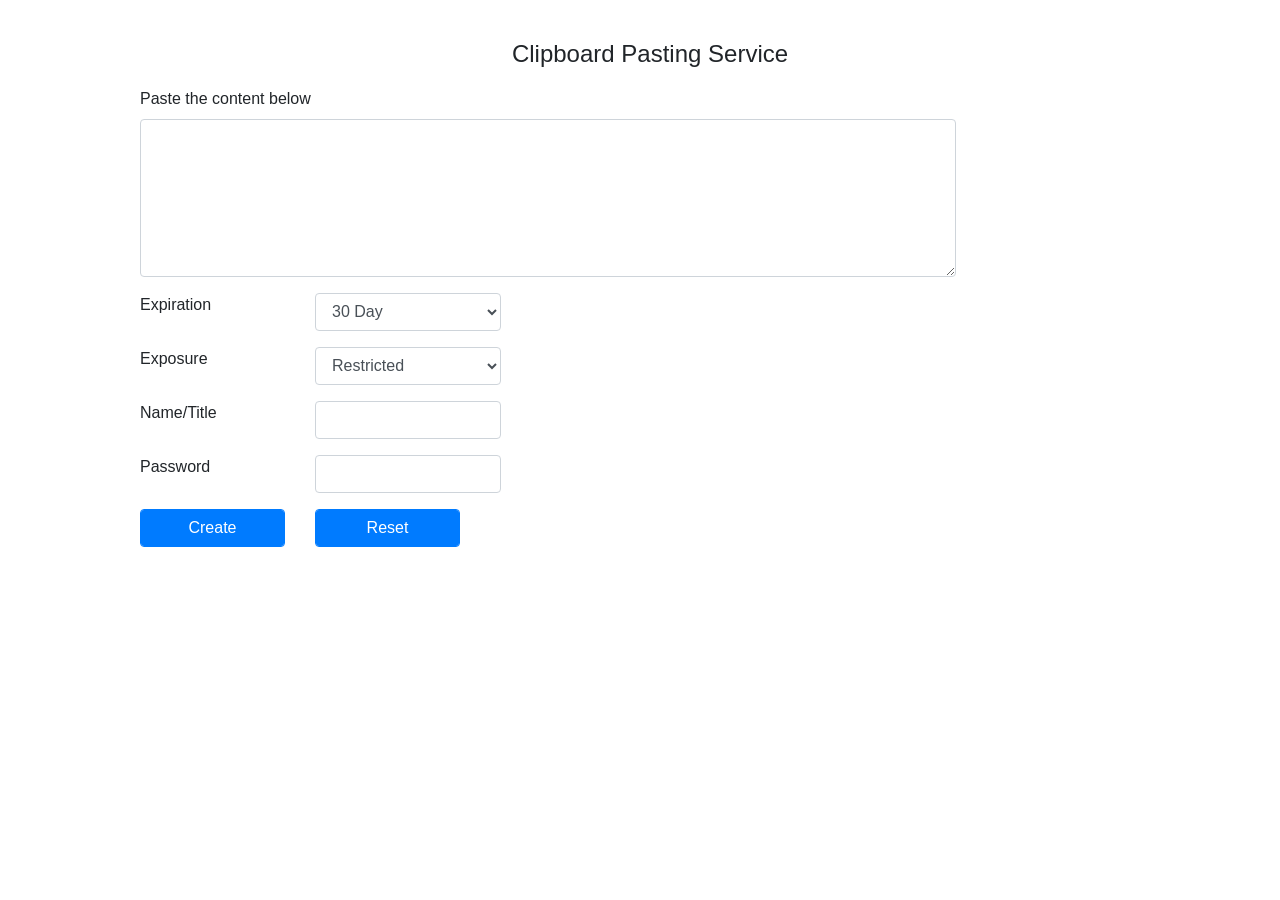
<file: index.html>
<!DOCTYPE html>
<html>
<head>
	<meta charset="utf-8">
	<title>Clipboard Pasting Service V2</title>
	<script type="text/javascript" src="Content/JS/jquery.min.js"></script>
	<link rel="stylesheet" href="https://cdn.jsdelivr.net/npm/bootstrap@4.5.3/dist/css/bootstrap.min.css" integrity="sha384-TX8t27EcRE3e/ihU7zmQxVncDAy5uIKz4rEkgIXeMed4M0jlfIDPvg6uqKI2xXr2" crossorigin="anonymous">
	<script src="https://cdn.jsdelivr.net/npm/bootstrap@4.5.3/dist/js/bootstrap.bundle.min.js" integrity="sha384-ho+j7jyWK8fNQe+A12Hb8AhRq26LrZ/JpcUGGOn+Y7RsweNrtN/tE3MoK7ZeZDyx" crossorigin="anonymous"></script>

	<script src="https://cdn.jsdelivr.net/npm/bootstrap@4.5.3/dist/js/bootstrap.bundle.min.js" integrity="sha384-ho+j7jyWK8fNQe+A12Hb8AhRq26LrZ/JpcUGGOn+Y7RsweNrtN/tE3MoK7ZeZDyx" crossorigin="anonymous"></script>

	<link rel="stylesheet" type="text/css" href="Content/CSS/custom.style.css">
</head>
<body>
	<div class="container div-spacing">
		<div class="spacing-top-bottom">
			<h4 class="text-center">Clipboard Pasting Service</h4>
		</div>
		<div>
			<form id="postForm">
			  <div class="form-group custom-width2">
			    <label for="content">Paste the content below</label>
			    <textarea class="form-control" id="content" rows="6"></textarea>
			    <small class="form-text text-muted"></small>
			  </div>
			  <div class="row">
			  	<div class="col-sm-2">
				    <label for="expiration">Expiration</label>
			  	</div>
			  	<div class="col-sm-3">
			  		<div class="form-group custom-width">
					    <select name="expiration" id="expiration" class="form-control">
					    	<option value="30">30 Day</option>
					    	<option value="60">60 Days</option>
					    	<option value="90">90 Days</option>
					    </select>
					</div>
			  	</div>			  	
			  </div>

			  <div class="row">
			  	<div class="col-sm-2">
				    <label for="exposure">Exposure</label>
			  	</div>
			  	<div class="col-sm-3">
			  		<div class="form-group custom-width">
					    <select name="exposure" id="exposure" class="form-control">
					    	<option value="restricted">Restricted</option>
					    	<option value="public">Public</option>
					    </select>
					</div>
			  	</div>			  	
			  </div>

			  <div class="row">
			  	<div class="col-sm-2">
				    <label for="name">Name/Title</label>
			  	</div>
			  	<div class="col-sm-3">
			  		<div class="form-group custom-width">
				    <input type="text" class="form-control" id="name" >
					</div>
			  	</div>			  	
			  </div>
			  <div class="row">
			  	<div class="col-sm-2">
				    <label for="password">Password</label>
			  	</div>
			  	<div class="col-sm-3">
			  		<div class="form-group custom-width">
				    <input type="password" class="form-control" id="password" >
					</div>
			  	</div>			  	
			  </div>
			  <div class="row">
			  	<div class="col-sm-2">
			  		<div class="form-group ">
				    	<input type="submit" name="create" value="Create" id="create" class="form-control btn btn-primary btn-md">
					</div>
			  	</div>
			  	<div class="col-sm-2">
			  		<div class="form-group ">
				    	<input type="button" name="reset" value="Reset"  id="reset" class=" form-control btn btn-primary btn-md">
					</div>
			  	</div>			  	
			  </div>
			</form>
		</div>
	</div>

</body>
<script type="text/javascript" src="Content/JS/custom.js"></script>
</html>
</file>
<file: Content/CSS/custom.style.css>
.custom-width {
	width: 80%;
}
.error-border {
	border: 1px solid red;
}
.spacing-top-bottom {
	padding-top: 40px;
	padding-bottom: 10px;
}
.div-spacing {
	padding-left: 70px;
	padding-right: 50px;
}
.custom-width2 {
	width: 80%;
}
</file>
